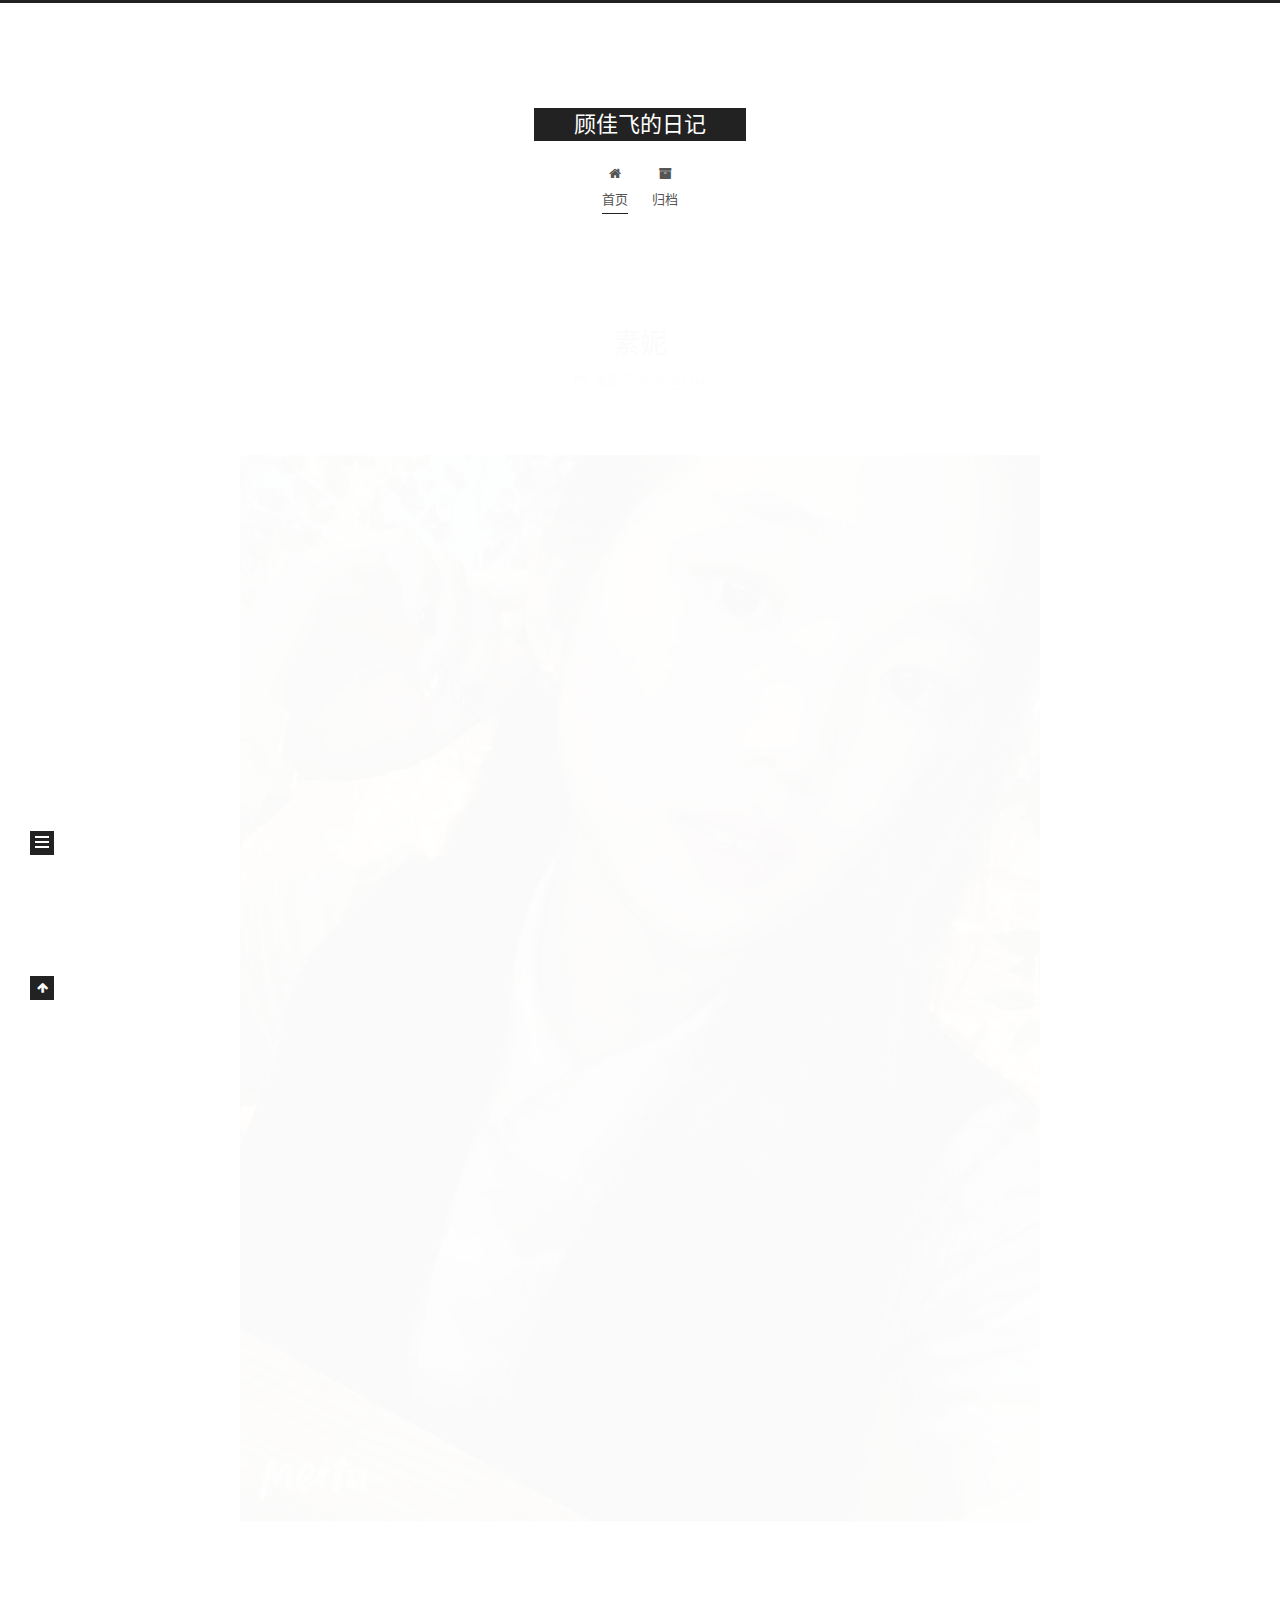
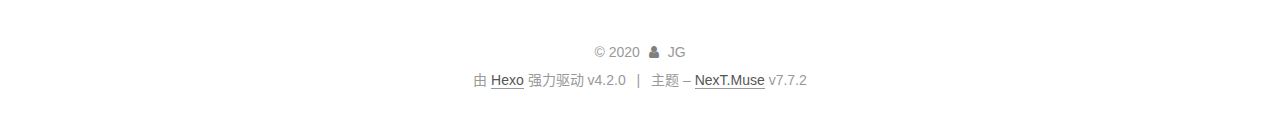
<file: index.html>
<!DOCTYPE html>
<html lang="zh-CN">
<head>
  <meta charset="UTF-8">
<meta name="viewport" content="width=device-width, initial-scale=1, maximum-scale=2">
<meta name="theme-color" content="#222">
<meta name="generator" content="Hexo 4.2.0">
  <link rel="apple-touch-icon" sizes="180x180" href="/images/apple-touch-icon-next.png">
  <link rel="icon" type="image/png" sizes="32x32" href="/images/favicon-32x32-next.png">
  <link rel="icon" type="image/png" sizes="16x16" href="/images/favicon-16x16-next.png">
  <link rel="mask-icon" href="/images/logo.svg" color="#222">

<link rel="stylesheet" href="/css/main.css">


<link rel="stylesheet" href="/lib/font-awesome/css/font-awesome.min.css">

<script id="hexo-configurations">
    var NexT = window.NexT || {};
    var CONFIG = {"hostname":"yoursite.com","root":"/","scheme":"Muse","version":"7.7.2","exturl":false,"sidebar":{"position":"left","display":"post","padding":18,"offset":12,"onmobile":false},"copycode":{"enable":false,"show_result":false,"style":null},"back2top":{"enable":true,"sidebar":false,"scrollpercent":false},"bookmark":{"enable":false,"color":"#222","save":"auto"},"fancybox":false,"mediumzoom":false,"lazyload":false,"pangu":false,"comments":{"style":"tabs","active":null,"storage":true,"lazyload":false,"nav":null},"algolia":{"hits":{"per_page":10},"labels":{"input_placeholder":"Search for Posts","hits_empty":"We didn't find any results for the search: ${query}","hits_stats":"${hits} results found in ${time} ms"}},"localsearch":{"enable":false,"trigger":"auto","top_n_per_article":1,"unescape":false,"preload":false},"motion":{"enable":true,"async":false,"transition":{"post_block":"fadeIn","post_header":"slideDownIn","post_body":"slideDownIn","coll_header":"slideLeftIn","sidebar":"slideUpIn"}}};
  </script>

  <meta name="description" content="做自己爱做的事，爱自己在做的事！">
<meta property="og:type" content="website">
<meta property="og:title" content="顾佳飞的日记">
<meta property="og:url" content="http://yoursite.com/index.html">
<meta property="og:site_name" content="顾佳飞的日记">
<meta property="og:description" content="做自己爱做的事，爱自己在做的事！">
<meta property="og:locale" content="zh_CN">
<meta property="article:author" content="JG">
<meta name="twitter:card" content="summary">

<link rel="canonical" href="http://yoursite.com/">


<script id="page-configurations">
  // https://hexo.io/docs/variables.html
  CONFIG.page = {
    sidebar: "",
    isHome : true,
    isPost : false
  };
</script>

  <title>顾佳飞的日记</title>
  






  <noscript>
  <style>
  .use-motion .brand,
  .use-motion .menu-item,
  .sidebar-inner,
  .use-motion .post-block,
  .use-motion .pagination,
  .use-motion .comments,
  .use-motion .post-header,
  .use-motion .post-body,
  .use-motion .collection-header { opacity: initial; }

  .use-motion .site-title,
  .use-motion .site-subtitle {
    opacity: initial;
    top: initial;
  }

  .use-motion .logo-line-before i { left: initial; }
  .use-motion .logo-line-after i { right: initial; }
  </style>
</noscript>

</head>

<body itemscope itemtype="http://schema.org/WebPage">
  <div class="container use-motion">
    <div class="headband"></div>

    <header class="header" itemscope itemtype="http://schema.org/WPHeader">
      <div class="header-inner"><div class="site-brand-container">
  <div class="site-nav-toggle">
    <div class="toggle" aria-label="切换导航栏">
      <span class="toggle-line toggle-line-first"></span>
      <span class="toggle-line toggle-line-middle"></span>
      <span class="toggle-line toggle-line-last"></span>
    </div>
  </div>

  <div class="site-meta">

    <div>
      <a href="/" class="brand" rel="start">
        <span class="logo-line-before"><i></i></span>
        <span class="site-title">顾佳飞的日记</span>
        <span class="logo-line-after"><i></i></span>
      </a>
    </div>
  </div>

  <div class="site-nav-right">
    <div class="toggle popup-trigger">
    </div>
  </div>
</div>


<nav class="site-nav">
  
  <ul id="menu" class="menu">
        <li class="menu-item menu-item-home">

    <a href="/" rel="section"><i class="fa fa-fw fa-home"></i>首页</a>

  </li>
        <li class="menu-item menu-item-archives">

    <a href="/archives/" rel="section"><i class="fa fa-fw fa-archive"></i>归档</a>

  </li>
  </ul>

</nav>
</div>
    </header>

    
  <div class="back-to-top">
    <i class="fa fa-arrow-up"></i>
    <span>0%</span>
  </div>


    <main class="main">
      <div class="main-inner">
        <div class="content-wrap">
          

          <div class="content">
            

  <div class="posts-expand">
        
  
  
  <article itemscope itemtype="http://schema.org/Article" class="post-block home" lang="zh-CN">
    <link itemprop="mainEntityOfPage" href="http://yoursite.com/2020/03/04/My-New-Post/">

    <span hidden itemprop="author" itemscope itemtype="http://schema.org/Person">
      <meta itemprop="image" content="/images/avatar.gif">
      <meta itemprop="name" content="JG">
      <meta itemprop="description" content="做自己爱做的事，爱自己在做的事！">
    </span>

    <span hidden itemprop="publisher" itemscope itemtype="http://schema.org/Organization">
      <meta itemprop="name" content="顾佳飞的日记">
    </span>
      <header class="post-header">
        <h1 class="post-title" itemprop="name headline">
          
            <a href="/2020/03/04/My-New-Post/" class="post-title-link" itemprop="url">素妮</a>
        </h1>

        <div class="post-meta">
            <span class="post-meta-item">
              <span class="post-meta-item-icon">
                <i class="fa fa-calendar-o"></i>
              </span>
              <span class="post-meta-item-text">发表于</span>
              

              <time title="创建时间：2020-03-04 13:37:58 / 修改时间：13:50:45" itemprop="dateCreated datePublished" datetime="2020-03-04T13:37:58+08:00">2020-03-04</time>
            </span>

          

        </div>
      </header>

    
    
    
    <div class="post-body" itemprop="articleBody">

      
          <p><img src="./images/1.jpg" alt="enter description here"></p>

      
    </div>

    
    
    
      <footer class="post-footer">
        <div class="post-eof"></div>
      </footer>
  </article>
  
  
  

  </div>

  



          </div>
          

<script>
  window.addEventListener('tabs:register', () => {
    let activeClass = CONFIG.comments.activeClass;
    if (CONFIG.comments.storage) {
      activeClass = localStorage.getItem('comments_active') || activeClass;
    }
    if (activeClass) {
      let activeTab = document.querySelector(`a[href="#comment-${activeClass}"]`);
      if (activeTab) {
        activeTab.click();
      }
    }
  });
  if (CONFIG.comments.storage) {
    window.addEventListener('tabs:click', event => {
      if (!event.target.matches('.tabs-comment .tab-content .tab-pane')) return;
      let commentClass = event.target.classList[1];
      localStorage.setItem('comments_active', commentClass);
    });
  }
</script>

        </div>
          
  
  <div class="toggle sidebar-toggle">
    <span class="toggle-line toggle-line-first"></span>
    <span class="toggle-line toggle-line-middle"></span>
    <span class="toggle-line toggle-line-last"></span>
  </div>

  <aside class="sidebar">
    <div class="sidebar-inner">

      <ul class="sidebar-nav motion-element">
        <li class="sidebar-nav-toc">
          文章目录
        </li>
        <li class="sidebar-nav-overview">
          站点概览
        </li>
      </ul>

      <!--noindex-->
      <div class="post-toc-wrap sidebar-panel">
      </div>
      <!--/noindex-->

      <div class="site-overview-wrap sidebar-panel">
        <div class="site-author motion-element" itemprop="author" itemscope itemtype="http://schema.org/Person">
  <p class="site-author-name" itemprop="name">JG</p>
  <div class="site-description" itemprop="description">做自己爱做的事，爱自己在做的事！</div>
</div>
<div class="site-state-wrap motion-element">
  <nav class="site-state">
      <div class="site-state-item site-state-posts">
          <a href="/archives/">
        
          <span class="site-state-item-count">1</span>
          <span class="site-state-item-name">日志</span>
        </a>
      </div>
  </nav>
</div>



      </div>

    </div>
  </aside>
  <div id="sidebar-dimmer"></div>


      </div>
    </main>

    <footer class="footer">
      <div class="footer-inner">
        

<div class="copyright">
  
  &copy; 
  <span itemprop="copyrightYear">2020</span>
  <span class="with-love">
    <i class="fa fa-user"></i>
  </span>
  <span class="author" itemprop="copyrightHolder">JG</span>
</div>
  <div class="powered-by">由 <a href="https://hexo.io/" class="theme-link" rel="noopener" target="_blank">Hexo</a> 强力驱动 v4.2.0
  </div>
  <span class="post-meta-divider">|</span>
  <div class="theme-info">主题 – <a href="https://muse.theme-next.org/" class="theme-link" rel="noopener" target="_blank">NexT.Muse</a> v7.7.2
  </div>

        








      </div>
    </footer>
  </div>

  
  <script src="/lib/anime.min.js"></script>
  <script src="/lib/velocity/velocity.min.js"></script>
  <script src="/lib/velocity/velocity.ui.min.js"></script>

<script src="/js/utils.js"></script>

<script src="/js/motion.js"></script>


<script src="/js/schemes/muse.js"></script>


<script src="/js/next-boot.js"></script>




  















  

  

</body>
</html>
</file>
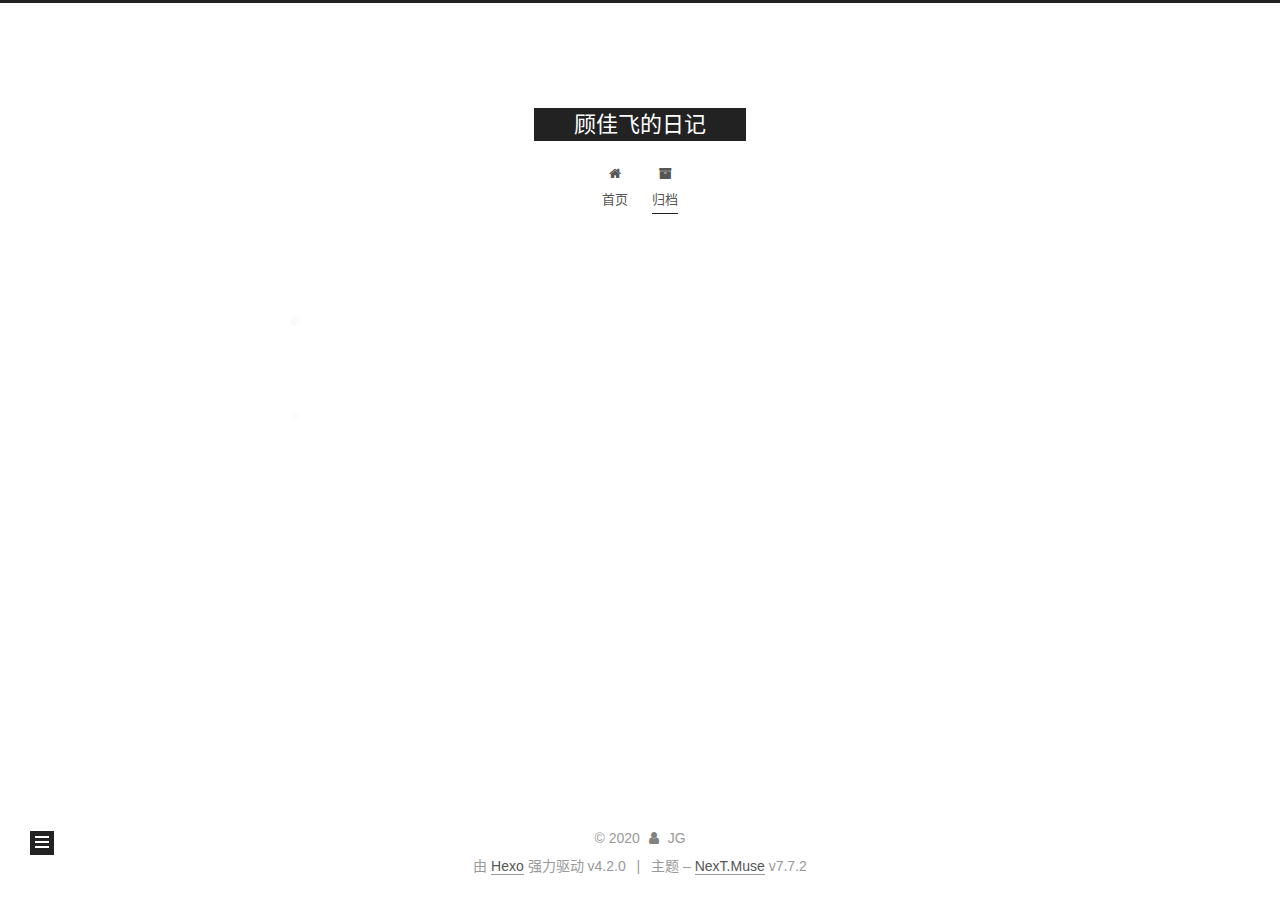
<file: archives/index.html>
<!DOCTYPE html>
<html lang="zh-CN">
<head>
  <meta charset="UTF-8">
<meta name="viewport" content="width=device-width, initial-scale=1, maximum-scale=2">
<meta name="theme-color" content="#222">
<meta name="generator" content="Hexo 4.2.0">
  <link rel="apple-touch-icon" sizes="180x180" href="/images/apple-touch-icon-next.png">
  <link rel="icon" type="image/png" sizes="32x32" href="/images/favicon-32x32-next.png">
  <link rel="icon" type="image/png" sizes="16x16" href="/images/favicon-16x16-next.png">
  <link rel="mask-icon" href="/images/logo.svg" color="#222">

<link rel="stylesheet" href="/css/main.css">


<link rel="stylesheet" href="/lib/font-awesome/css/font-awesome.min.css">

<script id="hexo-configurations">
    var NexT = window.NexT || {};
    var CONFIG = {"hostname":"yoursite.com","root":"/","scheme":"Muse","version":"7.7.2","exturl":false,"sidebar":{"position":"left","display":"post","padding":18,"offset":12,"onmobile":false},"copycode":{"enable":false,"show_result":false,"style":null},"back2top":{"enable":true,"sidebar":false,"scrollpercent":false},"bookmark":{"enable":false,"color":"#222","save":"auto"},"fancybox":false,"mediumzoom":false,"lazyload":false,"pangu":false,"comments":{"style":"tabs","active":null,"storage":true,"lazyload":false,"nav":null},"algolia":{"hits":{"per_page":10},"labels":{"input_placeholder":"Search for Posts","hits_empty":"We didn't find any results for the search: ${query}","hits_stats":"${hits} results found in ${time} ms"}},"localsearch":{"enable":false,"trigger":"auto","top_n_per_article":1,"unescape":false,"preload":false},"motion":{"enable":true,"async":false,"transition":{"post_block":"fadeIn","post_header":"slideDownIn","post_body":"slideDownIn","coll_header":"slideLeftIn","sidebar":"slideUpIn"}}};
  </script>

  <meta name="description" content="做自己爱做的事，爱自己在做的事！">
<meta property="og:type" content="website">
<meta property="og:title" content="顾佳飞的日记">
<meta property="og:url" content="http://yoursite.com/archives/index.html">
<meta property="og:site_name" content="顾佳飞的日记">
<meta property="og:description" content="做自己爱做的事，爱自己在做的事！">
<meta property="og:locale" content="zh_CN">
<meta property="article:author" content="JG">
<meta name="twitter:card" content="summary">

<link rel="canonical" href="http://yoursite.com/archives/">


<script id="page-configurations">
  // https://hexo.io/docs/variables.html
  CONFIG.page = {
    sidebar: "",
    isHome : false,
    isPost : false
  };
</script>

  <title>归档 | 顾佳飞的日记</title>
  






  <noscript>
  <style>
  .use-motion .brand,
  .use-motion .menu-item,
  .sidebar-inner,
  .use-motion .post-block,
  .use-motion .pagination,
  .use-motion .comments,
  .use-motion .post-header,
  .use-motion .post-body,
  .use-motion .collection-header { opacity: initial; }

  .use-motion .site-title,
  .use-motion .site-subtitle {
    opacity: initial;
    top: initial;
  }

  .use-motion .logo-line-before i { left: initial; }
  .use-motion .logo-line-after i { right: initial; }
  </style>
</noscript>

</head>

<body itemscope itemtype="http://schema.org/WebPage">
  <div class="container use-motion">
    <div class="headband"></div>

    <header class="header" itemscope itemtype="http://schema.org/WPHeader">
      <div class="header-inner"><div class="site-brand-container">
  <div class="site-nav-toggle">
    <div class="toggle" aria-label="切换导航栏">
      <span class="toggle-line toggle-line-first"></span>
      <span class="toggle-line toggle-line-middle"></span>
      <span class="toggle-line toggle-line-last"></span>
    </div>
  </div>

  <div class="site-meta">

    <div>
      <a href="/" class="brand" rel="start">
        <span class="logo-line-before"><i></i></span>
        <span class="site-title">顾佳飞的日记</span>
        <span class="logo-line-after"><i></i></span>
      </a>
    </div>
  </div>

  <div class="site-nav-right">
    <div class="toggle popup-trigger">
    </div>
  </div>
</div>


<nav class="site-nav">
  
  <ul id="menu" class="menu">
        <li class="menu-item menu-item-home">

    <a href="/" rel="section"><i class="fa fa-fw fa-home"></i>首页</a>

  </li>
        <li class="menu-item menu-item-archives">

    <a href="/archives/" rel="section"><i class="fa fa-fw fa-archive"></i>归档</a>

  </li>
  </ul>

</nav>
</div>
    </header>

    
  <div class="back-to-top">
    <i class="fa fa-arrow-up"></i>
    <span>0%</span>
  </div>


    <main class="main">
      <div class="main-inner">
        <div class="content-wrap">
          

          <div class="content">
            

  
  
  
  <div class="post-block">
    <div class="posts-collapse">
      <div class="collection-title">
        <span class="collection-header">嗯..! 目前共计 1 篇日志。 继续努力。</span>
      </div>

      
    <div class="collection-year">
      <h1 class="collection-header">2020</h1>
    </div>

  <article itemscope itemtype="http://schema.org/Article">
    <header class="post-header">

      <div class="post-meta">
        <time itemprop="dateCreated"
              datetime="2020-03-04T13:37:58+08:00"
              content="2020-03-04">
          03-04
        </time>
      </div>

      <h2 class="post-title">
          <a class="post-title-link" href="/2020/03/04/My-New-Post/" itemprop="url">
            <span itemprop="name">素妮</span>
          </a>
      </h2>

    </header>
  </article>


    </div>
  </div>
  
  
  

  



          </div>
          

<script>
  window.addEventListener('tabs:register', () => {
    let activeClass = CONFIG.comments.activeClass;
    if (CONFIG.comments.storage) {
      activeClass = localStorage.getItem('comments_active') || activeClass;
    }
    if (activeClass) {
      let activeTab = document.querySelector(`a[href="#comment-${activeClass}"]`);
      if (activeTab) {
        activeTab.click();
      }
    }
  });
  if (CONFIG.comments.storage) {
    window.addEventListener('tabs:click', event => {
      if (!event.target.matches('.tabs-comment .tab-content .tab-pane')) return;
      let commentClass = event.target.classList[1];
      localStorage.setItem('comments_active', commentClass);
    });
  }
</script>

        </div>
          
  
  <div class="toggle sidebar-toggle">
    <span class="toggle-line toggle-line-first"></span>
    <span class="toggle-line toggle-line-middle"></span>
    <span class="toggle-line toggle-line-last"></span>
  </div>

  <aside class="sidebar">
    <div class="sidebar-inner">

      <ul class="sidebar-nav motion-element">
        <li class="sidebar-nav-toc">
          文章目录
        </li>
        <li class="sidebar-nav-overview">
          站点概览
        </li>
      </ul>

      <!--noindex-->
      <div class="post-toc-wrap sidebar-panel">
      </div>
      <!--/noindex-->

      <div class="site-overview-wrap sidebar-panel">
        <div class="site-author motion-element" itemprop="author" itemscope itemtype="http://schema.org/Person">
  <p class="site-author-name" itemprop="name">JG</p>
  <div class="site-description" itemprop="description">做自己爱做的事，爱自己在做的事！</div>
</div>
<div class="site-state-wrap motion-element">
  <nav class="site-state">
      <div class="site-state-item site-state-posts">
          <a href="/archives/">
        
          <span class="site-state-item-count">1</span>
          <span class="site-state-item-name">日志</span>
        </a>
      </div>
  </nav>
</div>



      </div>

    </div>
  </aside>
  <div id="sidebar-dimmer"></div>


      </div>
    </main>

    <footer class="footer">
      <div class="footer-inner">
        

<div class="copyright">
  
  &copy; 
  <span itemprop="copyrightYear">2020</span>
  <span class="with-love">
    <i class="fa fa-user"></i>
  </span>
  <span class="author" itemprop="copyrightHolder">JG</span>
</div>
  <div class="powered-by">由 <a href="https://hexo.io/" class="theme-link" rel="noopener" target="_blank">Hexo</a> 强力驱动 v4.2.0
  </div>
  <span class="post-meta-divider">|</span>
  <div class="theme-info">主题 – <a href="https://muse.theme-next.org/" class="theme-link" rel="noopener" target="_blank">NexT.Muse</a> v7.7.2
  </div>

        








      </div>
    </footer>
  </div>

  
  <script src="/lib/anime.min.js"></script>
  <script src="/lib/velocity/velocity.min.js"></script>
  <script src="/lib/velocity/velocity.ui.min.js"></script>

<script src="/js/utils.js"></script>

<script src="/js/motion.js"></script>


<script src="/js/schemes/muse.js"></script>


<script src="/js/next-boot.js"></script>




  















  

  

</body>
</html>
</file>
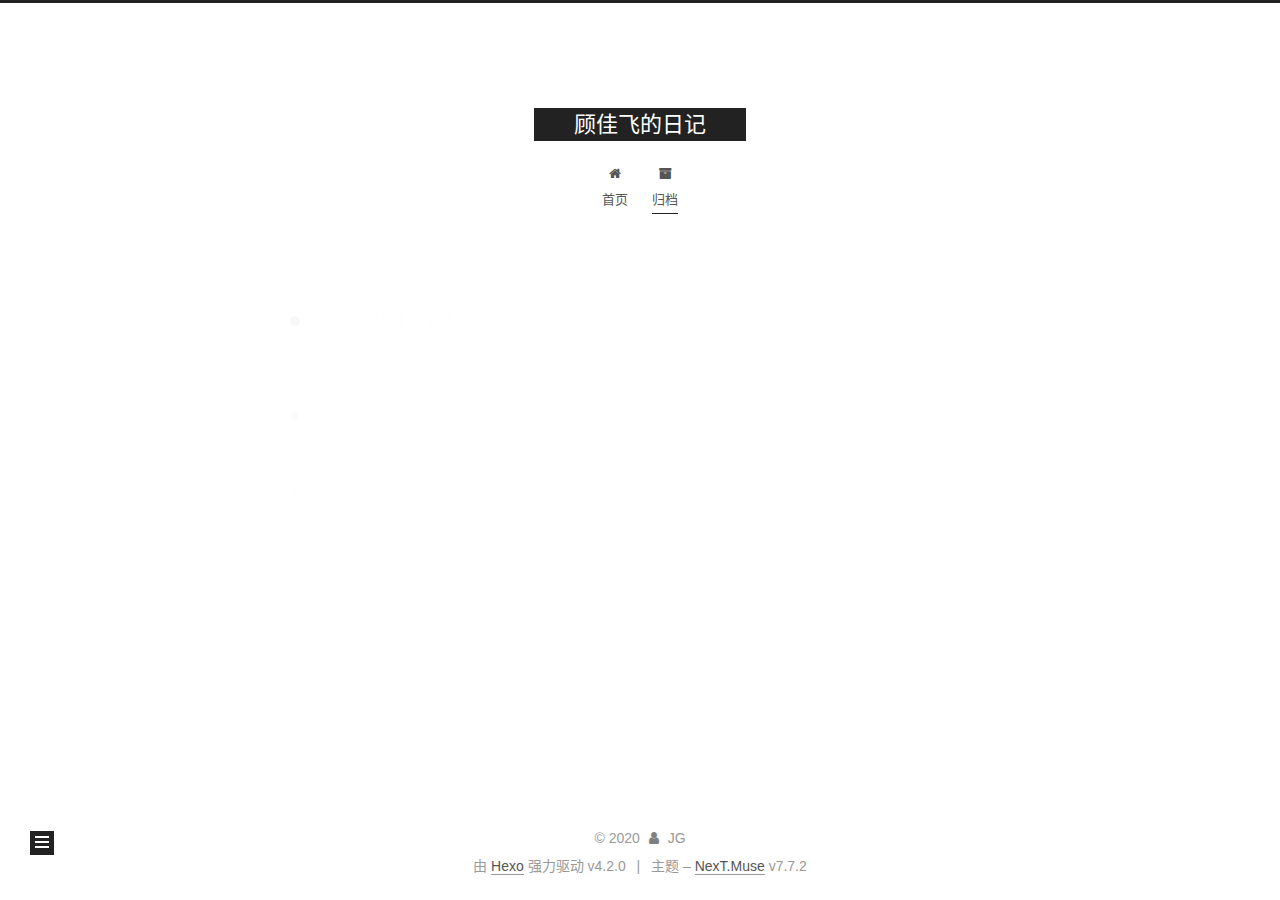
<file: archives/2020/index.html>
<!DOCTYPE html>
<html lang="zh-CN">
<head>
  <meta charset="UTF-8">
<meta name="viewport" content="width=device-width, initial-scale=1, maximum-scale=2">
<meta name="theme-color" content="#222">
<meta name="generator" content="Hexo 4.2.0">
  <link rel="apple-touch-icon" sizes="180x180" href="/images/apple-touch-icon-next.png">
  <link rel="icon" type="image/png" sizes="32x32" href="/images/favicon-32x32-next.png">
  <link rel="icon" type="image/png" sizes="16x16" href="/images/favicon-16x16-next.png">
  <link rel="mask-icon" href="/images/logo.svg" color="#222">

<link rel="stylesheet" href="/css/main.css">


<link rel="stylesheet" href="/lib/font-awesome/css/font-awesome.min.css">

<script id="hexo-configurations">
    var NexT = window.NexT || {};
    var CONFIG = {"hostname":"yoursite.com","root":"/","scheme":"Muse","version":"7.7.2","exturl":false,"sidebar":{"position":"left","display":"post","padding":18,"offset":12,"onmobile":false},"copycode":{"enable":false,"show_result":false,"style":null},"back2top":{"enable":true,"sidebar":false,"scrollpercent":false},"bookmark":{"enable":false,"color":"#222","save":"auto"},"fancybox":false,"mediumzoom":false,"lazyload":false,"pangu":false,"comments":{"style":"tabs","active":null,"storage":true,"lazyload":false,"nav":null},"algolia":{"hits":{"per_page":10},"labels":{"input_placeholder":"Search for Posts","hits_empty":"We didn't find any results for the search: ${query}","hits_stats":"${hits} results found in ${time} ms"}},"localsearch":{"enable":false,"trigger":"auto","top_n_per_article":1,"unescape":false,"preload":false},"motion":{"enable":true,"async":false,"transition":{"post_block":"fadeIn","post_header":"slideDownIn","post_body":"slideDownIn","coll_header":"slideLeftIn","sidebar":"slideUpIn"}}};
  </script>

  <meta name="description" content="做自己爱做的事，爱自己在做的事！">
<meta property="og:type" content="website">
<meta property="og:title" content="顾佳飞的日记">
<meta property="og:url" content="http://yoursite.com/archives/2020/index.html">
<meta property="og:site_name" content="顾佳飞的日记">
<meta property="og:description" content="做自己爱做的事，爱自己在做的事！">
<meta property="og:locale" content="zh_CN">
<meta property="article:author" content="JG">
<meta name="twitter:card" content="summary">

<link rel="canonical" href="http://yoursite.com/archives/2020/">


<script id="page-configurations">
  // https://hexo.io/docs/variables.html
  CONFIG.page = {
    sidebar: "",
    isHome : false,
    isPost : false
  };
</script>

  <title>归档 | 顾佳飞的日记</title>
  






  <noscript>
  <style>
  .use-motion .brand,
  .use-motion .menu-item,
  .sidebar-inner,
  .use-motion .post-block,
  .use-motion .pagination,
  .use-motion .comments,
  .use-motion .post-header,
  .use-motion .post-body,
  .use-motion .collection-header { opacity: initial; }

  .use-motion .site-title,
  .use-motion .site-subtitle {
    opacity: initial;
    top: initial;
  }

  .use-motion .logo-line-before i { left: initial; }
  .use-motion .logo-line-after i { right: initial; }
  </style>
</noscript>

</head>

<body itemscope itemtype="http://schema.org/WebPage">
  <div class="container use-motion">
    <div class="headband"></div>

    <header class="header" itemscope itemtype="http://schema.org/WPHeader">
      <div class="header-inner"><div class="site-brand-container">
  <div class="site-nav-toggle">
    <div class="toggle" aria-label="切换导航栏">
      <span class="toggle-line toggle-line-first"></span>
      <span class="toggle-line toggle-line-middle"></span>
      <span class="toggle-line toggle-line-last"></span>
    </div>
  </div>

  <div class="site-meta">

    <div>
      <a href="/" class="brand" rel="start">
        <span class="logo-line-before"><i></i></span>
        <span class="site-title">顾佳飞的日记</span>
        <span class="logo-line-after"><i></i></span>
      </a>
    </div>
  </div>

  <div class="site-nav-right">
    <div class="toggle popup-trigger">
    </div>
  </div>
</div>


<nav class="site-nav">
  
  <ul id="menu" class="menu">
        <li class="menu-item menu-item-home">

    <a href="/" rel="section"><i class="fa fa-fw fa-home"></i>首页</a>

  </li>
        <li class="menu-item menu-item-archives">

    <a href="/archives/" rel="section"><i class="fa fa-fw fa-archive"></i>归档</a>

  </li>
  </ul>

</nav>
</div>
    </header>

    
  <div class="back-to-top">
    <i class="fa fa-arrow-up"></i>
    <span>0%</span>
  </div>


    <main class="main">
      <div class="main-inner">
        <div class="content-wrap">
          

          <div class="content">
            

  
  
  
  <div class="post-block">
    <div class="posts-collapse">
      <div class="collection-title">
        <span class="collection-header">嗯..! 目前共计 1 篇日志。 继续努力。</span>
      </div>

      
    <div class="collection-year">
      <h1 class="collection-header">2020</h1>
    </div>

  <article itemscope itemtype="http://schema.org/Article">
    <header class="post-header">

      <div class="post-meta">
        <time itemprop="dateCreated"
              datetime="2020-03-04T13:37:58+08:00"
              content="2020-03-04">
          03-04
        </time>
      </div>

      <h2 class="post-title">
          <a class="post-title-link" href="/2020/03/04/My-New-Post/" itemprop="url">
            <span itemprop="name">素妮</span>
          </a>
      </h2>

    </header>
  </article>


    </div>
  </div>
  
  
  

  



          </div>
          

<script>
  window.addEventListener('tabs:register', () => {
    let activeClass = CONFIG.comments.activeClass;
    if (CONFIG.comments.storage) {
      activeClass = localStorage.getItem('comments_active') || activeClass;
    }
    if (activeClass) {
      let activeTab = document.querySelector(`a[href="#comment-${activeClass}"]`);
      if (activeTab) {
        activeTab.click();
      }
    }
  });
  if (CONFIG.comments.storage) {
    window.addEventListener('tabs:click', event => {
      if (!event.target.matches('.tabs-comment .tab-content .tab-pane')) return;
      let commentClass = event.target.classList[1];
      localStorage.setItem('comments_active', commentClass);
    });
  }
</script>

        </div>
          
  
  <div class="toggle sidebar-toggle">
    <span class="toggle-line toggle-line-first"></span>
    <span class="toggle-line toggle-line-middle"></span>
    <span class="toggle-line toggle-line-last"></span>
  </div>

  <aside class="sidebar">
    <div class="sidebar-inner">

      <ul class="sidebar-nav motion-element">
        <li class="sidebar-nav-toc">
          文章目录
        </li>
        <li class="sidebar-nav-overview">
          站点概览
        </li>
      </ul>

      <!--noindex-->
      <div class="post-toc-wrap sidebar-panel">
      </div>
      <!--/noindex-->

      <div class="site-overview-wrap sidebar-panel">
        <div class="site-author motion-element" itemprop="author" itemscope itemtype="http://schema.org/Person">
  <p class="site-author-name" itemprop="name">JG</p>
  <div class="site-description" itemprop="description">做自己爱做的事，爱自己在做的事！</div>
</div>
<div class="site-state-wrap motion-element">
  <nav class="site-state">
      <div class="site-state-item site-state-posts">
          <a href="/archives/">
        
          <span class="site-state-item-count">1</span>
          <span class="site-state-item-name">日志</span>
        </a>
      </div>
  </nav>
</div>



      </div>

    </div>
  </aside>
  <div id="sidebar-dimmer"></div>


      </div>
    </main>

    <footer class="footer">
      <div class="footer-inner">
        

<div class="copyright">
  
  &copy; 
  <span itemprop="copyrightYear">2020</span>
  <span class="with-love">
    <i class="fa fa-user"></i>
  </span>
  <span class="author" itemprop="copyrightHolder">JG</span>
</div>
  <div class="powered-by">由 <a href="https://hexo.io/" class="theme-link" rel="noopener" target="_blank">Hexo</a> 强力驱动 v4.2.0
  </div>
  <span class="post-meta-divider">|</span>
  <div class="theme-info">主题 – <a href="https://muse.theme-next.org/" class="theme-link" rel="noopener" target="_blank">NexT.Muse</a> v7.7.2
  </div>

        








      </div>
    </footer>
  </div>

  
  <script src="/lib/anime.min.js"></script>
  <script src="/lib/velocity/velocity.min.js"></script>
  <script src="/lib/velocity/velocity.ui.min.js"></script>

<script src="/js/utils.js"></script>

<script src="/js/motion.js"></script>


<script src="/js/schemes/muse.js"></script>


<script src="/js/next-boot.js"></script>




  















  

  

</body>
</html>
</file>
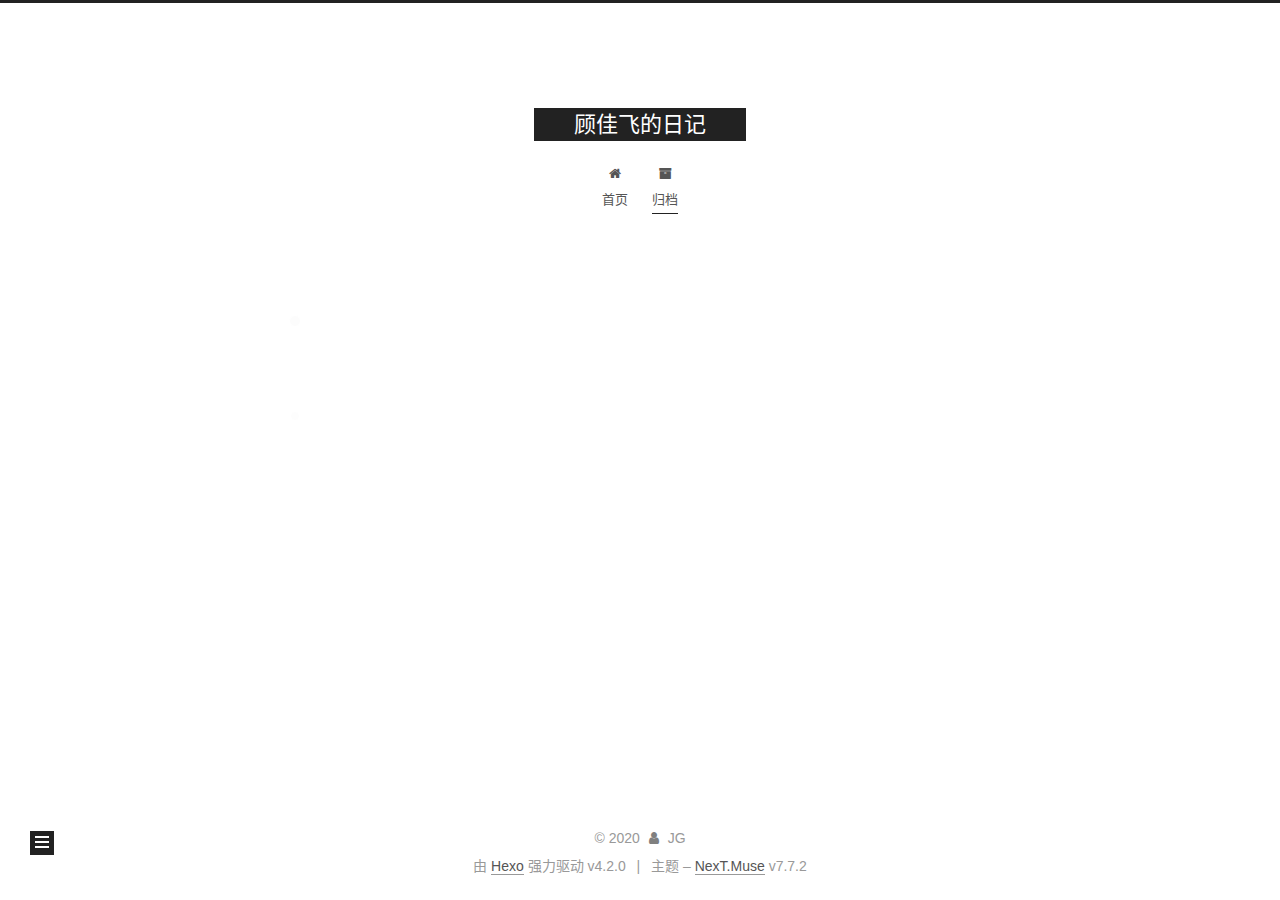
<file: archives/2020/03/index.html>
<!DOCTYPE html>
<html lang="zh-CN">
<head>
  <meta charset="UTF-8">
<meta name="viewport" content="width=device-width, initial-scale=1, maximum-scale=2">
<meta name="theme-color" content="#222">
<meta name="generator" content="Hexo 4.2.0">
  <link rel="apple-touch-icon" sizes="180x180" href="/images/apple-touch-icon-next.png">
  <link rel="icon" type="image/png" sizes="32x32" href="/images/favicon-32x32-next.png">
  <link rel="icon" type="image/png" sizes="16x16" href="/images/favicon-16x16-next.png">
  <link rel="mask-icon" href="/images/logo.svg" color="#222">

<link rel="stylesheet" href="/css/main.css">


<link rel="stylesheet" href="/lib/font-awesome/css/font-awesome.min.css">

<script id="hexo-configurations">
    var NexT = window.NexT || {};
    var CONFIG = {"hostname":"yoursite.com","root":"/","scheme":"Muse","version":"7.7.2","exturl":false,"sidebar":{"position":"left","display":"post","padding":18,"offset":12,"onmobile":false},"copycode":{"enable":false,"show_result":false,"style":null},"back2top":{"enable":true,"sidebar":false,"scrollpercent":false},"bookmark":{"enable":false,"color":"#222","save":"auto"},"fancybox":false,"mediumzoom":false,"lazyload":false,"pangu":false,"comments":{"style":"tabs","active":null,"storage":true,"lazyload":false,"nav":null},"algolia":{"hits":{"per_page":10},"labels":{"input_placeholder":"Search for Posts","hits_empty":"We didn't find any results for the search: ${query}","hits_stats":"${hits} results found in ${time} ms"}},"localsearch":{"enable":false,"trigger":"auto","top_n_per_article":1,"unescape":false,"preload":false},"motion":{"enable":true,"async":false,"transition":{"post_block":"fadeIn","post_header":"slideDownIn","post_body":"slideDownIn","coll_header":"slideLeftIn","sidebar":"slideUpIn"}}};
  </script>

  <meta name="description" content="做自己爱做的事，爱自己在做的事！">
<meta property="og:type" content="website">
<meta property="og:title" content="顾佳飞的日记">
<meta property="og:url" content="http://yoursite.com/archives/2020/03/index.html">
<meta property="og:site_name" content="顾佳飞的日记">
<meta property="og:description" content="做自己爱做的事，爱自己在做的事！">
<meta property="og:locale" content="zh_CN">
<meta property="article:author" content="JG">
<meta name="twitter:card" content="summary">

<link rel="canonical" href="http://yoursite.com/archives/2020/03/">


<script id="page-configurations">
  // https://hexo.io/docs/variables.html
  CONFIG.page = {
    sidebar: "",
    isHome : false,
    isPost : false
  };
</script>

  <title>归档 | 顾佳飞的日记</title>
  






  <noscript>
  <style>
  .use-motion .brand,
  .use-motion .menu-item,
  .sidebar-inner,
  .use-motion .post-block,
  .use-motion .pagination,
  .use-motion .comments,
  .use-motion .post-header,
  .use-motion .post-body,
  .use-motion .collection-header { opacity: initial; }

  .use-motion .site-title,
  .use-motion .site-subtitle {
    opacity: initial;
    top: initial;
  }

  .use-motion .logo-line-before i { left: initial; }
  .use-motion .logo-line-after i { right: initial; }
  </style>
</noscript>

</head>

<body itemscope itemtype="http://schema.org/WebPage">
  <div class="container use-motion">
    <div class="headband"></div>

    <header class="header" itemscope itemtype="http://schema.org/WPHeader">
      <div class="header-inner"><div class="site-brand-container">
  <div class="site-nav-toggle">
    <div class="toggle" aria-label="切换导航栏">
      <span class="toggle-line toggle-line-first"></span>
      <span class="toggle-line toggle-line-middle"></span>
      <span class="toggle-line toggle-line-last"></span>
    </div>
  </div>

  <div class="site-meta">

    <div>
      <a href="/" class="brand" rel="start">
        <span class="logo-line-before"><i></i></span>
        <span class="site-title">顾佳飞的日记</span>
        <span class="logo-line-after"><i></i></span>
      </a>
    </div>
  </div>

  <div class="site-nav-right">
    <div class="toggle popup-trigger">
    </div>
  </div>
</div>


<nav class="site-nav">
  
  <ul id="menu" class="menu">
        <li class="menu-item menu-item-home">

    <a href="/" rel="section"><i class="fa fa-fw fa-home"></i>首页</a>

  </li>
        <li class="menu-item menu-item-archives">

    <a href="/archives/" rel="section"><i class="fa fa-fw fa-archive"></i>归档</a>

  </li>
  </ul>

</nav>
</div>
    </header>

    
  <div class="back-to-top">
    <i class="fa fa-arrow-up"></i>
    <span>0%</span>
  </div>


    <main class="main">
      <div class="main-inner">
        <div class="content-wrap">
          

          <div class="content">
            

  
  
  
  <div class="post-block">
    <div class="posts-collapse">
      <div class="collection-title">
        <span class="collection-header">嗯..! 目前共计 1 篇日志。 继续努力。</span>
      </div>

      
    <div class="collection-year">
      <h1 class="collection-header">2020</h1>
    </div>

  <article itemscope itemtype="http://schema.org/Article">
    <header class="post-header">

      <div class="post-meta">
        <time itemprop="dateCreated"
              datetime="2020-03-04T13:37:58+08:00"
              content="2020-03-04">
          03-04
        </time>
      </div>

      <h2 class="post-title">
          <a class="post-title-link" href="/2020/03/04/My-New-Post/" itemprop="url">
            <span itemprop="name">素妮</span>
          </a>
      </h2>

    </header>
  </article>


    </div>
  </div>
  
  
  

  



          </div>
          

<script>
  window.addEventListener('tabs:register', () => {
    let activeClass = CONFIG.comments.activeClass;
    if (CONFIG.comments.storage) {
      activeClass = localStorage.getItem('comments_active') || activeClass;
    }
    if (activeClass) {
      let activeTab = document.querySelector(`a[href="#comment-${activeClass}"]`);
      if (activeTab) {
        activeTab.click();
      }
    }
  });
  if (CONFIG.comments.storage) {
    window.addEventListener('tabs:click', event => {
      if (!event.target.matches('.tabs-comment .tab-content .tab-pane')) return;
      let commentClass = event.target.classList[1];
      localStorage.setItem('comments_active', commentClass);
    });
  }
</script>

        </div>
          
  
  <div class="toggle sidebar-toggle">
    <span class="toggle-line toggle-line-first"></span>
    <span class="toggle-line toggle-line-middle"></span>
    <span class="toggle-line toggle-line-last"></span>
  </div>

  <aside class="sidebar">
    <div class="sidebar-inner">

      <ul class="sidebar-nav motion-element">
        <li class="sidebar-nav-toc">
          文章目录
        </li>
        <li class="sidebar-nav-overview">
          站点概览
        </li>
      </ul>

      <!--noindex-->
      <div class="post-toc-wrap sidebar-panel">
      </div>
      <!--/noindex-->

      <div class="site-overview-wrap sidebar-panel">
        <div class="site-author motion-element" itemprop="author" itemscope itemtype="http://schema.org/Person">
  <p class="site-author-name" itemprop="name">JG</p>
  <div class="site-description" itemprop="description">做自己爱做的事，爱自己在做的事！</div>
</div>
<div class="site-state-wrap motion-element">
  <nav class="site-state">
      <div class="site-state-item site-state-posts">
          <a href="/archives/">
        
          <span class="site-state-item-count">1</span>
          <span class="site-state-item-name">日志</span>
        </a>
      </div>
  </nav>
</div>



      </div>

    </div>
  </aside>
  <div id="sidebar-dimmer"></div>


      </div>
    </main>

    <footer class="footer">
      <div class="footer-inner">
        

<div class="copyright">
  
  &copy; 
  <span itemprop="copyrightYear">2020</span>
  <span class="with-love">
    <i class="fa fa-user"></i>
  </span>
  <span class="author" itemprop="copyrightHolder">JG</span>
</div>
  <div class="powered-by">由 <a href="https://hexo.io/" class="theme-link" rel="noopener" target="_blank">Hexo</a> 强力驱动 v4.2.0
  </div>
  <span class="post-meta-divider">|</span>
  <div class="theme-info">主题 – <a href="https://muse.theme-next.org/" class="theme-link" rel="noopener" target="_blank">NexT.Muse</a> v7.7.2
  </div>

        








      </div>
    </footer>
  </div>

  
  <script src="/lib/anime.min.js"></script>
  <script src="/lib/velocity/velocity.min.js"></script>
  <script src="/lib/velocity/velocity.ui.min.js"></script>

<script src="/js/utils.js"></script>

<script src="/js/motion.js"></script>


<script src="/js/schemes/muse.js"></script>


<script src="/js/next-boot.js"></script>




  















  

  

</body>
</html>
</file>
<file: css/main.css>
:root {
  --body-bg-color: #fff;
  --content-bg-color: #fff;
  --card-bg-color: #f5f5f5;
  --text-color: #555;
  --link-color: #555;
  --link-hover-color: #222;
  --brand-color: #fff;
  --brand-hover-color: #fff;
  --table-row-odd-bg-color: #f9f9f9;
  --table-row-hover-bg-color: #f5f5f5;
  --menu-item-bg-color: #f5f5f5;
}
html {
  line-height: 1.15; /* 1 */
  -webkit-text-size-adjust: 100%; /* 2 */
}
body {
  margin: 0;
}
main {
  display: block;
}
h1 {
  font-size: 2em;
  margin: 0.67em 0;
}
hr {
  box-sizing: content-box; /* 1 */
  height: 0; /* 1 */
  overflow: visible; /* 2 */
}
pre {
  font-family: monospace, monospace; /* 1 */
  font-size: 1em; /* 2 */
}
a {
  background: transparent;
}
abbr[title] {
  border-bottom: none; /* 1 */
  text-decoration: underline; /* 2 */
  text-decoration: underline dotted; /* 2 */
}
b,
strong {
  font-weight: bolder;
}
code,
kbd,
samp {
  font-family: monospace, monospace; /* 1 */
  font-size: 1em; /* 2 */
}
small {
  font-size: 80%;
}
sub,
sup {
  font-size: 75%;
  line-height: 0;
  position: relative;
  vertical-align: baseline;
}
sub {
  bottom: -0.25em;
}
sup {
  top: -0.5em;
}
img {
  border-style: none;
}
button,
input,
optgroup,
select,
textarea {
  font-family: inherit; /* 1 */
  font-size: 100%; /* 1 */
  line-height: 1.15; /* 1 */
  margin: 0; /* 2 */
}
button,
input {
/* 1 */
  overflow: visible;
}
button,
select {
/* 1 */
  text-transform: none;
}
button,
[type='button'],
[type='reset'],
[type='submit'] {
  -webkit-appearance: button;
}
button::-moz-focus-inner,
[type='button']::-moz-focus-inner,
[type='reset']::-moz-focus-inner,
[type='submit']::-moz-focus-inner {
  border-style: none;
  padding: 0;
}
button:-moz-focusring,
[type='button']:-moz-focusring,
[type='reset']:-moz-focusring,
[type='submit']:-moz-focusring {
  outline: 1px dotted ButtonText;
}
fieldset {
  padding: 0.35em 0.75em 0.625em;
}
legend {
  box-sizing: border-box; /* 1 */
  color: inherit; /* 2 */
  display: table; /* 1 */
  max-width: 100%; /* 1 */
  padding: 0; /* 3 */
  white-space: normal; /* 1 */
}
progress {
  vertical-align: baseline;
}
textarea {
  overflow: auto;
}
[type='checkbox'],
[type='radio'] {
  box-sizing: border-box; /* 1 */
  padding: 0; /* 2 */
}
[type='number']::-webkit-inner-spin-button,
[type='number']::-webkit-outer-spin-button {
  height: auto;
}
[type='search'] {
  outline-offset: -2px; /* 2 */
  -webkit-appearance: textfield; /* 1 */
}
[type='search']::-webkit-search-decoration {
  -webkit-appearance: none;
}
::-webkit-file-upload-button {
  font: inherit; /* 2 */
  -webkit-appearance: button; /* 1 */
}
details {
  display: block;
}
summary {
  display: list-item;
}
template {
  display: none;
}
[hidden] {
  display: none;
}
::selection {
  background: #262a30;
  color: #fff;
}
html,
body {
  height: 100%;
}
body {
  background: var(--body-bg-color);
  color: var(--text-color);
  font-family: 'Lato', "PingFang SC", "Microsoft YaHei", sans-serif;
  font-size: 1em;
  line-height: 2;
}
@media (max-width: 991px) {
  body {
    padding-left: 0 !important;
    padding-right: 0 !important;
  }
}
h1,
h2,
h3,
h4,
h5,
h6 {
  font-family: 'Lato', "PingFang SC", "Microsoft YaHei", sans-serif;
  font-weight: bold;
  line-height: 1.5;
  margin: 20px 0 15px;
}
h1 {
  font-size: 1.5em;
}
h2 {
  font-size: 1.375em;
}
h3 {
  font-size: 1.25em;
}
h4 {
  font-size: 1.125em;
}
h5 {
  font-size: 1em;
}
h6 {
  font-size: 0.875em;
}
p {
  margin: 0 0 20px 0;
}
a,
span.exturl {
  border-bottom: 1px solid #999;
  color: var(--link-color);
  outline: 0;
  text-decoration: none;
  overflow-wrap: break-word;
  word-wrap: break-word;
  cursor: pointer;
}
a:hover,
span.exturl:hover {
  border-bottom-color: var(--link-hover-color);
  color: var(--link-hover-color);
}
iframe,
img,
video {
  display: block;
  margin-left: auto;
  margin-right: auto;
  max-width: 100%;
}
hr {
  background-image: repeating-linear-gradient(-45deg, #ddd, #ddd 4px, transparent 4px, transparent 8px);
  border: 0;
  height: 3px;
  margin: 40px 0;
}
blockquote {
  border-left: 4px solid #ddd;
  color: #666;
  margin: 0;
  padding: 0 15px;
}
blockquote cite::before {
  content: '-';
  padding: 0 5px;
}
dt {
  font-weight: bold;
}
dd {
  margin: 0;
  padding: 0;
}
kbd {
  background-color: #f5f5f5;
  background-image: linear-gradient(#eee, #fff, #eee);
  border: 1px solid #ccc;
  border-radius: 0.2em;
  box-shadow: 0.1em 0.1em 0.2em rgba(0,0,0,0.1);
  font-family: inherit;
  padding: 0.1em 0.3em;
  white-space: nowrap;
}
.table-container {
  overflow: auto;
}
table {
  border-collapse: collapse;
  border-spacing: 0;
  font-size: 0.875em;
  margin: 0 0 20px 0;
  width: 100%;
}
tbody tr:nth-of-type(odd) {
  background: var(--table-row-odd-bg-color);
}
tbody tr:hover {
  background: var(--table-row-hover-bg-color);
}
caption,
th,
td {
  font-weight: normal;
  padding: 8px;
  text-align: left;
  vertical-align: middle;
}
th,
td {
  border: 1px solid #ddd;
  border-bottom: 3px solid #ddd;
}
th {
  font-weight: 700;
  padding-bottom: 10px;
}
td {
  border-bottom-width: 1px;
}
.btn {
  background: #222;
  border: 2px solid #222;
  border-radius: 0;
  color: #fff;
  display: inline-block;
  font-size: 0.875em;
  line-height: 2;
  padding: 0 20px;
  text-decoration: none;
  transition-property: background-color;
  transition-delay: 0s;
  transition-duration: 0.2s;
  transition-timing-function: ease-in-out;
}
.btn:hover {
  background: #fff;
  border-color: #222;
  color: #222;
}
.btn + .btn {
  margin: 0 0 8px 8px;
}
.btn .fa-fw {
  text-align: left;
  width: 1.285714285714286em;
}
.toggle {
  line-height: 0;
}
.toggle .toggle-line {
  background: #fff;
  display: inline-block;
  height: 2px;
  left: 0;
  position: relative;
  top: 0;
  transition: all 0.4s;
  vertical-align: top;
  width: 100%;
}
.toggle .toggle-line:not(:first-child) {
  margin-top: 3px;
}
.toggle.toggle-arrow .toggle-line-first {
  left: 50%;
  top: 2px;
  transform: rotate(45deg);
  width: 50%;
}
.toggle.toggle-arrow .toggle-line-middle {
  left: 2px;
  width: 90%;
}
.toggle.toggle-arrow .toggle-line-last {
  left: 50%;
  top: -2px;
  transform: rotate(-45deg);
  width: 50%;
}
.toggle.toggle-close .toggle-line-first {
  transform: rotate(-45deg);
  top: 5px;
}
.toggle.toggle-close .toggle-line-middle {
  opacity: 0;
}
.toggle.toggle-close .toggle-line-last {
  transform: rotate(45deg);
  top: -5px;
}
.highlight,
pre {
  background: #f7f7f7;
  color: #4d4d4c;
  line-height: 1.6;
  margin: 0 auto 20px;
}
pre,
code {
  font-family: consolas, Menlo, monospace, "PingFang SC", "Microsoft YaHei";
}
code {
  background: #eee;
  border-radius: 3px;
  color: #555;
  padding: 2px 4px;
  overflow-wrap: break-word;
  word-wrap: break-word;
}
.highlight *::selection {
  background: #d6d6d6;
}
.highlight pre {
  border: 0;
  margin: 0;
  padding: 10px 0;
}
.highlight table {
  border: 0;
  margin: 0;
  width: auto;
}
.highlight td {
  border: 0;
  padding: 0;
}
.highlight figcaption {
  background: #eee;
  color: #4d4d4c;
  display: flex;
  font-size: 0.875em;
  justify-content: space-between;
  line-height: 1.2;
  padding: 0.5em;
}
.highlight figcaption a {
  color: #4d4d4c;
}
.highlight figcaption a:hover {
  border-bottom-color: #4d4d4c;
}
.highlight .gutter {
  -moz-user-select: none;
  -ms-user-select: none;
  -webkit-user-select: none;
  user-select: none;
}
.highlight .gutter pre {
  background: #eff2f3;
  color: #869194;
  padding-left: 10px;
  padding-right: 10px;
  text-align: right;
}
.highlight .code pre {
  background: #f7f7f7;
  padding-left: 10px;
  width: 100%;
}
.gist table {
  width: auto;
}
.gist table td {
  border: 0;
}
pre {
  overflow: auto;
  padding: 10px;
}
pre code {
  background: none;
  color: #4d4d4c;
  font-size: 0.875em;
  padding: 0;
  text-shadow: none;
}
pre .deletion {
  background: #fdd;
}
pre .addition {
  background: #dfd;
}
pre .meta {
  color: #eab700;
  -moz-user-select: none;
  -ms-user-select: none;
  -webkit-user-select: none;
  user-select: none;
}
pre .comment {
  color: #8e908c;
}
pre .variable,
pre .attribute,
pre .tag,
pre .name,
pre .regexp,
pre .ruby .constant,
pre .xml .tag .title,
pre .xml .pi,
pre .xml .doctype,
pre .html .doctype,
pre .css .id,
pre .css .class,
pre .css .pseudo {
  color: #c82829;
}
pre .number,
pre .preprocessor,
pre .built_in,
pre .builtin-name,
pre .literal,
pre .params,
pre .constant,
pre .command {
  color: #f5871f;
}
pre .ruby .class .title,
pre .css .rules .attribute,
pre .string,
pre .symbol,
pre .value,
pre .inheritance,
pre .header,
pre .ruby .symbol,
pre .xml .cdata,
pre .special,
pre .formula {
  color: #718c00;
}
pre .title,
pre .css .hexcolor {
  color: #3e999f;
}
pre .function,
pre .python .decorator,
pre .python .title,
pre .ruby .function .title,
pre .ruby .title .keyword,
pre .perl .sub,
pre .javascript .title,
pre .coffeescript .title {
  color: #4271ae;
}
pre .keyword,
pre .javascript .function {
  color: #8959a8;
}
.blockquote-center {
  border-left: none;
  margin: 40px 0;
  padding: 0;
  position: relative;
  text-align: center;
}
.blockquote-center::before,
.blockquote-center::after {
  background-repeat: no-repeat;
  background-size: 22px 22px;
  content: ' ';
  display: block;
  height: 24px;
  opacity: 0.2;
  position: absolute;
  width: 100%;
}
.blockquote-center::before {
  background-image: url("../images/quote-l.svg");
  background-position: 0 -6px;
  border-top: 1px solid #ccc;
  top: -20px;
}
.blockquote-center::after {
  background-image: url("../images/quote-r.svg");
  background-position: 100% 8px;
  border-bottom: 1px solid #ccc;
  bottom: -20px;
}
.blockquote-center p,
.blockquote-center div {
  text-align: center;
}
.post-body .group-picture img {
  margin: 0 auto;
  padding: 0 3px;
}
.group-picture-row {
  margin-bottom: 6px;
  overflow: hidden;
}
.group-picture-column {
  float: left;
  margin-bottom: 10px;
}
.post-body .label {
  color: #555;
  display: inline;
  padding: 0 2px;
}
.post-body .label.default {
  background: #f0f0f0;
}
.post-body .label.primary {
  background: #efe6f7;
}
.post-body .label.info {
  background: #e5f2f8;
}
.post-body .label.success {
  background: #e7f4e9;
}
.post-body .label.warning {
  background: #fcf6e1;
}
.post-body .label.danger {
  background: #fae8eb;
}
.post-body .tabs {
  margin-bottom: 20px;
}
.post-body .tabs,
.tabs-comment {
  display: block;
  padding-top: 10px;
  position: relative;
}
.post-body .tabs ul.nav-tabs,
.tabs-comment ul.nav-tabs {
  display: flex;
  flex-wrap: wrap;
  margin: 0;
  margin-bottom: -1px;
  padding: 0;
}
@media (max-width: 413px) {
  .post-body .tabs ul.nav-tabs,
  .tabs-comment ul.nav-tabs {
    display: block;
    margin-bottom: 5px;
  }
}
.post-body .tabs ul.nav-tabs li.tab,
.tabs-comment ul.nav-tabs li.tab {
  border-bottom: 1px solid #ddd;
  border-left: 1px solid transparent;
  border-right: 1px solid transparent;
  border-top: 3px solid transparent;
  flex-grow: 1;
  list-style-type: none;
  border-radius: 0 0 0 0;
}
@media (max-width: 413px) {
  .post-body .tabs ul.nav-tabs li.tab,
  .tabs-comment ul.nav-tabs li.tab {
    border-bottom: 1px solid transparent;
    border-left: 3px solid transparent;
    border-right: 1px solid transparent;
    border-top: 1px solid transparent;
  }
}
@media (max-width: 413px) {
  .post-body .tabs ul.nav-tabs li.tab,
  .tabs-comment ul.nav-tabs li.tab {
    border-radius: 0;
  }
}
.post-body .tabs ul.nav-tabs li.tab a,
.tabs-comment ul.nav-tabs li.tab a {
  border-bottom: initial;
  display: block;
  line-height: 1.8;
  outline: 0;
  padding: 0.25em 0.75em;
  text-align: center;
  transition-delay: 0s;
  transition-duration: 0.2s;
  transition-timing-function: ease-out;
}
.post-body .tabs ul.nav-tabs li.tab a i,
.tabs-comment ul.nav-tabs li.tab a i {
  width: 1.285714285714286em;
}
.post-body .tabs ul.nav-tabs li.tab.active,
.tabs-comment ul.nav-tabs li.tab.active {
  border-bottom: 1px solid transparent;
  border-left: 1px solid #ddd;
  border-right: 1px solid #ddd;
  border-top: 3px solid #fc6423;
}
@media (max-width: 413px) {
  .post-body .tabs ul.nav-tabs li.tab.active,
  .tabs-comment ul.nav-tabs li.tab.active {
    border-bottom: 1px solid #ddd;
    border-left: 3px solid #fc6423;
    border-right: 1px solid #ddd;
    border-top: 1px solid #ddd;
  }
}
.post-body .tabs ul.nav-tabs li.tab.active a,
.tabs-comment ul.nav-tabs li.tab.active a {
  color: var(--link-color);
  cursor: default;
}
.post-body .tabs .tab-content .tab-pane,
.tabs-comment .tab-content .tab-pane {
  border: 1px solid #ddd;
  border-top: 0;
  padding: 20px 20px 0 20px;
  border-radius: 0;
}
.post-body .tabs .tab-content .tab-pane:not(.active),
.tabs-comment .tab-content .tab-pane:not(.active) {
  display: none;
}
.post-body .tabs .tab-content .tab-pane.active,
.tabs-comment .tab-content .tab-pane.active {
  display: block;
}
.post-body .tabs .tab-content .tab-pane.active:nth-of-type(1),
.tabs-comment .tab-content .tab-pane.active:nth-of-type(1) {
  border-radius: 0 0 0 0;
}
@media (max-width: 413px) {
  .post-body .tabs .tab-content .tab-pane.active:nth-of-type(1),
  .tabs-comment .tab-content .tab-pane.active:nth-of-type(1) {
    border-radius: 0;
  }
}
.post-body .note {
  border-radius: 3px;
  margin-bottom: 20px;
  padding: 15px;
  position: relative;
  border: 1px solid #eee;
  border-left-width: 5px;
}
.post-body .note h2,
.post-body .note h3,
.post-body .note h4,
.post-body .note h5,
.post-body .note h6 {
  margin-top: 0;
  border-bottom: initial;
  margin-bottom: 0;
  padding-top: 0;
}
.post-body .note p:first-child,
.post-body .note ul:first-child,
.post-body .note ol:first-child,
.post-body .note table:first-child,
.post-body .note pre:first-child,
.post-body .note blockquote:first-child,
.post-body .note img:first-child {
  margin-top: 0;
}
.post-body .note p:last-child,
.post-body .note ul:last-child,
.post-body .note ol:last-child,
.post-body .note table:last-child,
.post-body .note pre:last-child,
.post-body .note blockquote:last-child,
.post-body .note img:last-child {
  margin-bottom: 0;
}
.post-body .note.default {
  border-left-color: #777;
}
.post-body .note.default h2,
.post-body .note.default h3,
.post-body .note.default h4,
.post-body .note.default h5,
.post-body .note.default h6 {
  color: #777;
}
.post-body .note.primary {
  border-left-color: #6f42c1;
}
.post-body .note.primary h2,
.post-body .note.primary h3,
.post-body .note.primary h4,
.post-body .note.primary h5,
.post-body .note.primary h6 {
  color: #6f42c1;
}
.post-body .note.info {
  border-left-color: #428bca;
}
.post-body .note.info h2,
.post-body .note.info h3,
.post-body .note.info h4,
.post-body .note.info h5,
.post-body .note.info h6 {
  color: #428bca;
}
.post-body .note.success {
  border-left-color: #5cb85c;
}
.post-body .note.success h2,
.post-body .note.success h3,
.post-body .note.success h4,
.post-body .note.success h5,
.post-body .note.success h6 {
  color: #5cb85c;
}
.post-body .note.warning {
  border-left-color: #f0ad4e;
}
.post-body .note.warning h2,
.post-body .note.warning h3,
.post-body .note.warning h4,
.post-body .note.warning h5,
.post-body .note.warning h6 {
  color: #f0ad4e;
}
.post-body .note.danger {
  border-left-color: #d9534f;
}
.post-body .note.danger h2,
.post-body .note.danger h3,
.post-body .note.danger h4,
.post-body .note.danger h5,
.post-body .note.danger h6 {
  color: #d9534f;
}
.pagination .prev,
.pagination .next,
.pagination .page-number,
.pagination .space {
  display: inline-block;
  margin: 0 10px;
  padding: 0 11px;
  position: relative;
  top: -1px;
}
@media (max-width: 767px) {
  .pagination .prev,
  .pagination .next,
  .pagination .page-number,
  .pagination .space {
    margin: 0 5px;
  }
}
.pagination {
  border-top: 1px solid #eee;
  margin: 120px 0 0;
  text-align: center;
}
.pagination .prev,
.pagination .next,
.pagination .page-number {
  border-bottom: 0;
  border-top: 1px solid #eee;
  transition-property: border-color;
  transition-delay: 0s;
  transition-duration: 0.2s;
  transition-timing-function: ease-in-out;
}
.pagination .prev:hover,
.pagination .next:hover,
.pagination .page-number:hover {
  border-top-color: #222;
}
.pagination .space {
  margin: 0;
  padding: 0;
}
.pagination .prev {
  margin-left: 0;
}
.pagination .next {
  margin-right: 0;
}
.pagination .page-number.current {
  background: #ccc;
  border-top-color: #ccc;
  color: #fff;
}
@media (max-width: 767px) {
  .pagination {
    border-top: none;
  }
  .pagination .prev,
  .pagination .next,
  .pagination .page-number {
    border-bottom: 1px solid #eee;
    border-top: 0;
    margin-bottom: 10px;
    padding: 0 10px;
  }
  .pagination .prev:hover,
  .pagination .next:hover,
  .pagination .page-number:hover {
    border-bottom-color: #222;
  }
}
.comments {
  margin: 60px 20px 0;
  overflow: hidden;
}
.comment-button-group {
  display: flex;
  flex-wrap: wrap-reverse;
  justify-content: center;
  margin: 1em 0;
}
.comment-button-group .comment-button {
  margin: 0.1em 0.2em;
}
.comment-button-group .comment-button.active {
  background: #fff;
  border-color: #222;
  color: #222;
}
.comment-position {
  display: none;
}
.comment-position.active {
  display: block;
}
.tabs-comment {
  background: var(--content-bg-color);
  margin-top: 4em;
  padding-top: 0;
}
.tabs-comment .comments {
  border: 0;
  box-shadow: none;
  margin-top: 0;
  padding-top: 0;
}
.container {
  min-height: 100%;
  position: relative;
}
.main-inner {
  margin: 0 auto;
  width: 700px;
}
@media (min-width: 1200px) {
  .main-inner {
    width: 800px;
  }
}
@media (min-width: 1600px) {
  .main-inner {
    width: 900px;
  }
}
.header {
  background: transparent;
}
.header-inner {
  margin: 0 auto;
  width: 700px;
}
@media (min-width: 1200px) {
  .header-inner {
    width: 800px;
  }
}
@media (min-width: 1600px) {
  .header-inner {
    width: 900px;
  }
}
.site-brand-container {
  display: flex;
  flex-shrink: 0;
  padding: 0 10px;
}
.headband {
  background: #222;
  height: 3px;
}
.site-meta {
  flex-grow: 1;
  text-align: center;
}
@media (max-width: 767px) {
  .site-meta {
    text-align: center;
  }
}
.brand {
  border-bottom: none;
  color: var(--brand-color);
  display: inline-block;
  line-height: 1.375em;
  padding: 0 40px;
  position: relative;
}
.brand:hover {
  color: var(--brand-hover-color);
}
.site-title {
  display: inline-block;
  font-family: 'Lato', "PingFang SC", "Microsoft YaHei", sans-serif;
  font-size: 1.375em;
  font-weight: normal;
  line-height: 1.5;
  vertical-align: top;
}
.site-subtitle {
  color: #999;
  font-size: 0.8125em;
  margin: 10px 0;
}
.use-motion .brand {
  opacity: 0;
}
.use-motion .site-title,
.use-motion .site-subtitle,
.use-motion .custom-logo-image {
  opacity: 0;
  position: relative;
  top: -10px;
}
.site-nav-toggle,
.site-nav-right {
  display: none;
}
@media (max-width: 767px) {
  .site-nav-toggle,
  .site-nav-right {
    display: flex;
    flex-direction: column;
    justify-content: center;
  }
}
.site-nav-toggle .toggle,
.site-nav-right .toggle {
  color: var(--text-color);
  padding: 10px;
  width: 22px;
}
.site-nav-toggle .toggle .toggle-line,
.site-nav-right .toggle .toggle-line {
  background: var(--text-color);
  border-radius: 1px;
}
.site-nav {
  display: block;
}
@media (max-width: 767px) {
  .site-nav {
    clear: both;
    display: none;
  }
}
.site-nav.site-nav-on {
  display: block;
}
.menu {
  margin-top: 20px;
  padding-left: 0;
  text-align: center;
}
.menu-item {
  display: inline-block;
  list-style: none;
  margin: 0 10px;
}
@media (max-width: 767px) {
  .menu-item {
    display: block;
    margin-top: 10px;
  }
  .menu-item.menu-item-search {
    display: none;
  }
}
.menu-item a,
.menu-item span.exturl {
  border-bottom: 0;
  display: block;
  font-size: 0.8125em;
  transition-property: border-color;
  transition-delay: 0s;
  transition-duration: 0.2s;
  transition-timing-function: ease-in-out;
}
@media (hover: none) {
  .menu-item a:hover,
  .menu-item span.exturl:hover {
    border-bottom-color: transparent !important;
  }
}
.menu-item .fa {
  margin-right: 8px;
}
.menu-item .badge {
  display: inline-block;
  font-weight: bold;
  line-height: 1;
  margin-left: 0.35em;
  margin-top: 0.35em;
  text-align: center;
  white-space: nowrap;
}
@media (max-width: 767px) {
  .menu-item .badge {
    float: right;
    margin-left: 0;
  }
}
.menu-item-active a,
.menu .menu-item a:hover,
.menu .menu-item span.exturl:hover {
  background: var(--menu-item-bg-color);
}
.use-motion .menu-item {
  opacity: 0;
}
.sidebar {
  background: #222;
  bottom: 0;
  box-shadow: inset 0 2px 6px #000;
  position: fixed;
  top: 0;
}
@media (max-width: 991px) {
  .sidebar {
    display: none;
  }
}
.sidebar-inner {
  color: #999;
  padding: 18px 10px;
  text-align: center;
}
.cc-license {
  margin-top: 10px;
  text-align: center;
}
.cc-license .cc-opacity {
  border-bottom: none;
  opacity: 0.7;
}
.cc-license .cc-opacity:hover {
  opacity: 0.9;
}
.cc-license img {
  display: inline-block;
}
.site-author-image {
  border: 2px solid #333;
  display: block;
  margin: 0 auto;
  max-width: 96px;
  padding: 2px;
}
.site-author-name {
  color: #f5f5f5;
  font-weight: normal;
  margin: 5px 0 0;
  text-align: center;
}
.site-description {
  color: #999;
  font-size: 1em;
  margin-top: 5px;
  text-align: center;
}
.links-of-author {
  margin-top: 15px;
}
.links-of-author a,
.links-of-author span.exturl {
  border-bottom-color: #555;
  display: inline-block;
  font-size: 0.8125em;
  margin-bottom: 10px;
  margin-right: 10px;
  vertical-align: middle;
}
.links-of-author a::before,
.links-of-author span.exturl::before {
  background: #ffff39;
  border-radius: 50%;
  content: ' ';
  display: inline-block;
  height: 4px;
  margin-right: 3px;
  vertical-align: middle;
  width: 4px;
}
.sidebar-button {
  margin-top: 15px;
}
.sidebar-button a {
  border: 1px solid #fc6423;
  border-radius: 4px;
  color: #fc6423;
  display: inline-block;
  padding: 0 15px;
}
.sidebar-button a .fa {
  margin-right: 5px;
}
.sidebar-button a:hover {
  background: #fc6423;
  border: 1px solid #fc6423;
  color: #fff;
}
.sidebar-button a:hover .fa {
  color: #fff;
}
.links-of-blogroll {
  font-size: 0.8125em;
  margin-top: 10px;
}
.links-of-blogroll-title {
  font-size: 0.875em;
  font-weight: 600;
  margin-top: 0;
}
.links-of-blogroll-list {
  list-style: none;
  margin: 0;
  padding: 0;
}
#sidebar-dimmer {
  display: none;
}
@media (max-width: 767px) {
  #sidebar-dimmer {
    background: #000;
    display: block;
    height: 100%;
    left: 100%;
    opacity: 0;
    position: fixed;
    top: 0;
    width: 100%;
    z-index: 1100;
  }
  .sidebar-active + #sidebar-dimmer {
    opacity: 0.7;
    transform: translateX(-100%);
    transition: opacity 0.5s;
  }
}
.sidebar-nav {
  margin: 0;
  padding-bottom: 20px;
  padding-left: 0;
}
.sidebar-nav li {
  border-bottom: 1px solid transparent;
  color: #555;
  cursor: pointer;
  display: inline-block;
  font-size: 0.875em;
}
.sidebar-nav li.sidebar-nav-overview {
  margin-left: 10px;
}
.sidebar-nav li:hover {
  color: #f5f5f5;
}
.sidebar-nav .sidebar-nav-active {
  border-bottom-color: #87daff;
  color: #87daff;
}
.sidebar-nav .sidebar-nav-active:hover {
  color: #87daff;
}
.sidebar-panel {
  display: none;
  overflow-x: hidden;
  overflow-y: auto;
}
.sidebar-panel-active {
  display: block;
}
.sidebar-toggle {
  background: #222;
  bottom: 45px;
  cursor: pointer;
  height: 14px;
  left: 30px;
  padding: 5px;
  position: fixed;
  width: 14px;
  z-index: 1300;
}
@media (max-width: 991px) {
  .sidebar-toggle {
    left: 20px;
    opacity: 0.8;
    display: none;
  }
}
.sidebar-toggle:hover .toggle-line {
  background: #87daff;
}
.post-toc {
  font-size: 0.875em;
}
.post-toc ol {
  list-style: none;
  margin: 0;
  padding: 0 2px 5px 10px;
  text-align: left;
}
.post-toc ol > ol {
  padding-left: 0;
}
.post-toc ol a {
  transition-property: all;
  transition-delay: 0s;
  transition-duration: 0.2s;
  transition-timing-function: ease-in-out;
}
.post-toc .nav-item {
  line-height: 1.8;
  overflow: hidden;
  text-overflow: ellipsis;
  white-space: nowrap;
}
.post-toc .nav .nav-child {
  display: none;
}
.post-toc .nav .active > .nav-child {
  display: block;
}
.post-toc .nav .active-current > .nav-child {
  display: block;
}
.post-toc .nav .active-current > .nav-child > .nav-item {
  display: block;
}
.post-toc .nav .active > a {
  border-bottom-color: #87daff;
  color: #87daff;
}
.post-toc .nav .active-current > a {
  color: #87daff;
}
.post-toc .nav .active-current > a:hover {
  color: #87daff;
}
.site-state {
  display: flex;
  justify-content: center;
  line-height: 1.4;
  margin-top: 10px;
  overflow: hidden;
  text-align: center;
  white-space: nowrap;
}
.site-state-item {
  padding: 0 15px;
}
.site-state-item:not(:first-child) {
  border-left: 1px solid #333;
}
.site-state-item a {
  border-bottom: none;
}
.site-state-item-count {
  display: block;
  font-size: 1.25em;
  font-weight: 600;
  text-align: center;
}
.site-state-item-name {
  color: inherit;
  font-size: 0.875em;
}
.footer {
  color: #999;
  font-size: 0.875em;
  padding: 20px 0;
}
.footer.footer-fixed {
  bottom: 0;
  left: 0;
  position: absolute;
  right: 0;
}
.footer-inner {
  box-sizing: border-box;
  margin: 0 auto;
  text-align: center;
  width: 700px;
}
@media (min-width: 1200px) {
  .footer-inner {
    width: 800px;
  }
}
@media (min-width: 1600px) {
  .footer-inner {
    width: 900px;
  }
}
.with-love {
  color: #808080;
  display: inline-block;
  margin: 0 5px;
}
.powered-by,
.theme-info {
  display: inline-block;
}
@-moz-keyframes iconAnimate {
  0%, 100% {
    transform: scale(1);
  }
  10%, 30% {
    transform: scale(0.9);
  }
  20%, 40%, 60%, 80% {
    transform: scale(1.1);
  }
  50%, 70% {
    transform: scale(1.1);
  }
}
@-webkit-keyframes iconAnimate {
  0%, 100% {
    transform: scale(1);
  }
  10%, 30% {
    transform: scale(0.9);
  }
  20%, 40%, 60%, 80% {
    transform: scale(1.1);
  }
  50%, 70% {
    transform: scale(1.1);
  }
}
@-o-keyframes iconAnimate {
  0%, 100% {
    transform: scale(1);
  }
  10%, 30% {
    transform: scale(0.9);
  }
  20%, 40%, 60%, 80% {
    transform: scale(1.1);
  }
  50%, 70% {
    transform: scale(1.1);
  }
}
@keyframes iconAnimate {
  0%, 100% {
    transform: scale(1);
  }
  10%, 30% {
    transform: scale(0.9);
  }
  20%, 40%, 60%, 80% {
    transform: scale(1.1);
  }
  50%, 70% {
    transform: scale(1.1);
  }
}
.back-to-top {
  font-size: 12px;
  text-align: center;
  transition-delay: 0s;
  transition-duration: 0.2s;
  transition-timing-function: ease-in-out;
}
.back-to-top {
  background: #222;
  bottom: -100px;
  box-sizing: border-box;
  color: #fff;
  cursor: pointer;
  left: 30px;
  opacity: 1;
  padding: 0 6px;
  position: fixed;
  transition-property: bottom;
  z-index: 1300;
  width: 24px;
}
.back-to-top span {
  display: none;
}
.back-to-top:hover {
  color: #87daff;
}
.back-to-top.back-to-top-on {
  bottom: 19px;
}
@media (max-width: 991px) {
  .back-to-top {
    left: 20px;
    opacity: 0.8;
  }
}
.post-body {
  font-family: 'Lato', "PingFang SC", "Microsoft YaHei", sans-serif;
  overflow-wrap: break-word;
  word-wrap: break-word;
}
@media (min-width: 1200px) {
  .post-body {
    font-size: 1.125em;
  }
}
.post-body span.exturl .fa {
  font-size: 0.875em;
  margin-left: 4px;
}
.post-body .image-caption,
.post-body .figure .caption {
  color: #999;
  font-size: 0.875em;
  font-weight: bold;
  line-height: 1;
  margin: -20px auto 15px;
  text-align: center;
}
.post-sticky-flag {
  display: inline-block;
  transform: rotate(30deg);
}
.post-button {
  margin-top: 40px;
  text-align: center;
}
.use-motion .post-block,
.use-motion .pagination,
.use-motion .comments {
  opacity: 0;
}
.use-motion .post-header {
  opacity: 0;
}
.use-motion .post-body {
  opacity: 0;
}
.use-motion .collection-header {
  opacity: 0;
}
.posts-collapse {
  margin-left: 55px;
  position: relative;
}
@media (max-width: 767px) {
  .posts-collapse {
    margin-left: 20px;
    margin-right: 20px;
  }
}
.posts-collapse .collection-title {
  font-size: 1.125em;
  position: relative;
}
.posts-collapse .collection-title::before {
  background: #999;
  border: 1px solid #fff;
  border-radius: 50%;
  content: ' ';
  height: 10px;
  left: 0;
  margin-left: -6px;
  margin-top: -4px;
  position: absolute;
  top: 50%;
  width: 10px;
}
.posts-collapse .collection-year {
  margin: 60px 0;
  position: relative;
}
.posts-collapse .collection-year::before {
  background: #bbb;
  border-radius: 50%;
  content: ' ';
  height: 8px;
  left: 0;
  margin-left: -4px;
  margin-top: -4px;
  position: absolute;
  top: 50%;
  width: 8px;
}
.posts-collapse .collection-header {
  display: inline-block;
  margin: 0 0 0 20px;
}
.posts-collapse .collection-header small {
  color: #bbb;
  margin-left: 5px;
}
.posts-collapse .post-header {
  border-bottom: 1px dashed #ccc;
  margin: 30px 0;
  padding-left: 15px;
  position: relative;
  transition-property: border;
  transition-delay: 0s;
  transition-duration: 0.2s;
  transition-timing-function: ease-in-out;
}
.posts-collapse .post-header::before {
  background: #bbb;
  border: 1px solid #fff;
  border-radius: 50%;
  content: ' ';
  height: 6px;
  left: 0;
  margin-left: -4px;
  position: absolute;
  top: 0.75em;
  transition-property: background;
  width: 6px;
  transition-delay: 0s;
  transition-duration: 0.2s;
  transition-timing-function: ease-in-out;
}
.posts-collapse .post-header:hover {
  border-bottom-color: #666;
}
.posts-collapse .post-header:hover::before {
  background: #222;
}
.posts-collapse .post-meta {
  display: inline;
  font-size: 0.75em;
  margin-right: 10px;
}
.posts-collapse .post-title {
  display: inline;
  font-size: 1em;
  font-weight: normal;
}
.posts-collapse .post-title a,
.posts-collapse .post-title span.exturl {
  border-bottom: none;
  color: var(--link-color);
}
.posts-collapse::before {
  background: #f5f5f5;
  content: ' ';
  height: 100%;
  left: 0;
  margin-left: -2px;
  position: absolute;
  top: 1.25em;
  width: 4px;
}
.posts-collapse .fa-external-link {
  font-size: 0.875em;
  margin-left: 5px;
}
.post-eof {
  background: #ccc;
  height: 1px;
  margin: 80px auto 60px;
  text-align: center;
  width: 8%;
}
.post-block:last-child .post-eof {
  display: none;
}
.posts-expand {
  padding-top: 40px;
}
@media (max-width: 767px) {
  .posts-expand {
    margin: 0 20px;
  }
}
@media (min-width: 992px) {
  .post-body {
    text-align: justify;
  }
}
@media (max-width: 991px) {
  .post-body {
    text-align: justify;
  }
}
.post-body h1,
.post-body h2,
.post-body h3,
.post-body h4,
.post-body h5,
.post-body h6 {
  padding-top: 10px;
}
.post-body h1 .header-anchor,
.post-body h2 .header-anchor,
.post-body h3 .header-anchor,
.post-body h4 .header-anchor,
.post-body h5 .header-anchor,
.post-body h6 .header-anchor {
  border-bottom-style: none;
  color: #ccc;
  float: right;
  margin-left: 10px;
  visibility: hidden;
}
.post-body h1 .header-anchor:hover,
.post-body h2 .header-anchor:hover,
.post-body h3 .header-anchor:hover,
.post-body h4 .header-anchor:hover,
.post-body h5 .header-anchor:hover,
.post-body h6 .header-anchor:hover {
  color: inherit;
}
.post-body h1:hover .header-anchor,
.post-body h2:hover .header-anchor,
.post-body h3:hover .header-anchor,
.post-body h4:hover .header-anchor,
.post-body h5:hover .header-anchor,
.post-body h6:hover .header-anchor {
  visibility: visible;
}
.post-body iframe,
.post-body img,
.post-body video {
  margin-bottom: 20px;
}
.post-body .video-container {
  height: 0;
  margin-bottom: 20px;
  overflow: hidden;
  padding-top: 75%;
  position: relative;
  width: 100%;
}
.post-body .video-container iframe,
.post-body .video-container object,
.post-body .video-container embed {
  height: 100%;
  left: 0;
  margin: 0;
  position: absolute;
  top: 0;
  width: 100%;
}
.post-gallery {
  align-items: center;
  display: grid;
  grid-gap: 10px;
  grid-template-columns: 1fr 1fr 1fr;
  margin-bottom: 20px;
}
@media (max-width: 767px) {
  .post-gallery {
    grid-template-columns: 1fr 1fr;
  }
}
.post-gallery a {
  border: 0;
}
.post-gallery img {
  margin: 0;
}
.posts-expand .post-header {
  font-size: 1.125em;
}
.posts-expand .post-title {
  font-weight: normal;
  margin: initial;
  text-align: center;
  overflow-wrap: break-word;
  word-wrap: break-word;
}
.posts-expand .post-title-link {
  border-bottom: none;
  color: var(--link-color);
  display: inline-block;
  position: relative;
  vertical-align: top;
}
.posts-expand .post-title-link::before {
  background: var(--link-color);
  bottom: 0;
  content: '';
  height: 2px;
  left: 0;
  position: absolute;
  transform: scaleX(0);
  visibility: hidden;
  width: 100%;
  transition-delay: 0s;
  transition-duration: 0.2s;
  transition-timing-function: ease-in-out;
}
.posts-expand .post-title-link:hover::before {
  transform: scaleX(1);
  visibility: visible;
}
.posts-expand .post-title-link .fa {
  font-size: 0.875em;
  margin-left: 5px;
}
.posts-expand .post-meta {
  color: #999;
  font-family: 'Lato', "PingFang SC", "Microsoft YaHei", sans-serif;
  font-size: 0.75em;
  margin: 3px 0 60px 0;
  text-align: center;
}
.posts-expand .post-meta .post-description {
  font-size: 0.875em;
  margin-top: 2px;
}
.posts-expand .post-meta time {
  border-bottom: 1px dashed #999;
  cursor: pointer;
}
.post-meta .post-meta-item + .post-meta-item::before {
  content: '|';
  margin: 0 0.5em;
}
.post-meta-divider {
  margin: 0 0.5em;
}
.post-meta-item-icon {
  margin-right: 3px;
}
@media (max-width: 991px) {
  .post-meta-item-icon {
    display: inline-block;
  }
}
@media (max-width: 991px) {
  .post-meta-item-text {
    display: none;
  }
}
.post-nav {
  border-top: 1px solid #eee;
  display: flex;
  justify-content: space-between;
  margin-top: 15px;
  padding-top: 10px;
}
.post-nav-item {
  flex: 1;
}
.post-nav-item a {
  border-bottom: none;
  display: block;
  font-size: 0.875em;
  line-height: 1.6;
  position: relative;
}
.post-nav-item a:active {
  top: 2px;
}
.post-nav-item .fa {
  font-size: 0.75em;
}
.post-nav-item:first-child {
  margin-right: 15px;
}
.post-nav-item:first-child a {
  padding-left: 5px;
}
.post-nav-item:first-child .fa {
  margin-right: 5px;
}
.post-nav-item:last-child {
  margin-left: 15px;
  text-align: right;
}
.post-nav-item:last-child a {
  padding-right: 5px;
}
.post-nav-item:last-child .fa {
  margin-left: 5px;
}
.rtl.post-body p,
.rtl.post-body a,
.rtl.post-body h1,
.rtl.post-body h2,
.rtl.post-body h3,
.rtl.post-body h4,
.rtl.post-body h5,
.rtl.post-body h6,
.rtl.post-body li,
.rtl.post-body ul,
.rtl.post-body ol {
  direction: rtl;
  font-family: UKIJ Ekran;
}
.rtl.post-title {
  font-family: UKIJ Ekran;
}
.post-tags {
  margin-top: 40px;
  text-align: center;
}
.post-tags a {
  display: inline-block;
  font-size: 0.8125em;
}
.post-tags a:not(:last-child) {
  margin-right: 10px;
}
.post-widgets {
  border-top: 1px solid #eee;
  margin-top: 15px;
  text-align: center;
}
.wp_rating {
  height: 20px;
  line-height: 20px;
  margin-top: 10px;
  padding-top: 6px;
  text-align: center;
}
.social-like {
  display: flex;
  font-size: 0.875em;
  justify-content: center;
  text-align: center;
}
.reward-container {
  margin: 20px auto;
  padding: 10px 0;
  text-align: center;
  width: 90%;
}
.reward-container button {
  background: #ff2a2a;
  border: 0;
  border-radius: 5px;
  color: #fff;
  cursor: pointer;
  line-height: 2;
  outline: 0;
  padding: 0 15px;
  vertical-align: text-top;
}
.reward-container button:hover {
  background: #f55;
}
#qr {
  padding-top: 20px;
}
#qr a {
  border: 0;
}
#qr img {
  display: inline-block;
  margin: 0.8em 2em 0 2em;
  max-width: 100%;
  width: 180px;
}
#qr p {
  text-align: center;
}
.category-all-page .category-all-title {
  text-align: center;
}
.category-all-page .category-all {
  margin-top: 20px;
}
.category-all-page .category-list {
  list-style: none;
  margin: 0;
  padding: 0;
}
.category-all-page .category-list-item {
  margin: 5px 10px;
}
.category-all-page .category-list-count {
  color: #bbb;
}
.category-all-page .category-list-count::before {
  content: ' (';
  display: inline;
}
.category-all-page .category-list-count::after {
  content: ') ';
  display: inline;
}
.category-all-page .category-list-child {
  padding-left: 10px;
}
.event-list {
  padding: 0;
}
.event-list hr {
  background: #222;
  margin: 20px 0 45px 0;
}
.event-list hr::after {
  background: #222;
  color: #fff;
  content: 'NOW';
  display: inline-block;
  font-weight: bold;
  padding: 0 5px;
  text-align: right;
}
.event-list .event {
  background: #222;
  margin: 20px 0;
  min-height: 40px;
  padding: 15px 0 15px 10px;
}
.event-list .event .event-summary {
  color: #fff;
  margin: 0;
  padding-bottom: 3px;
}
.event-list .event .event-summary::before {
  animation: dot-flash 1s alternate infinite ease-in-out;
  color: #fff;
  content: '\f111';
  display: inline-block;
  font-family: 'FontAwesome';
  font-size: 10px;
  margin-right: 25px;
  vertical-align: middle;
}
.event-list .event .event-relative-time {
  color: #bbb;
  display: inline-block;
  font-size: 12px;
  font-weight: normal;
  padding-left: 12px;
}
.event-list .event .event-details {
  color: #fff;
  display: block;
  line-height: 18px;
  margin-left: 56px;
  padding-bottom: 6px;
  padding-top: 3px;
  text-indent: -24px;
}
.event-list .event .event-details::before {
  color: #fff;
  display: inline-block;
  font-family: 'FontAwesome';
  margin-right: 9px;
  text-align: center;
  text-indent: 0;
  width: 14px;
}
.event-list .event .event-details.event-location::before {
  content: '\f041';
}
.event-list .event .event-details.event-duration::before {
  content: '\f017';
}
.event-list .event-past {
  background: #f5f5f5;
}
.event-list .event-past .event-summary,
.event-list .event-past .event-details {
  color: #bbb;
  opacity: 0.9;
}
.event-list .event-past .event-summary::before,
.event-list .event-past .event-details::before {
  animation: none;
  color: #bbb;
}
@-moz-keyframes dot-flash {
  from {
    opacity: 1;
    transform: scale(1);
  }
  to {
    opacity: 0;
    transform: scale(0.8);
  }
}
@-webkit-keyframes dot-flash {
  from {
    opacity: 1;
    transform: scale(1);
  }
  to {
    opacity: 0;
    transform: scale(0.8);
  }
}
@-o-keyframes dot-flash {
  from {
    opacity: 1;
    transform: scale(1);
  }
  to {
    opacity: 0;
    transform: scale(0.8);
  }
}
@keyframes dot-flash {
  from {
    opacity: 1;
    transform: scale(1);
  }
  to {
    opacity: 0;
    transform: scale(0.8);
  }
}
ul.breadcrumb {
  font-size: 0.75em;
  list-style: none;
  margin: 1em 0;
  padding: 0 2em;
  text-align: center;
}
ul.breadcrumb li {
  display: inline;
}
ul.breadcrumb li + li::before {
  content: '/\00a0';
  font-weight: normal;
  padding: 0.5em;
}
ul.breadcrumb li + li:last-child {
  font-weight: bold;
}
.tag-cloud {
  text-align: center;
}
.tag-cloud a {
  display: inline-block;
  margin: 10px;
}
.tag-cloud a:hover {
  color: #222 !important;
}
@media (max-width: 767px) {
  .header-inner,
  .main-inner,
  .footer-inner {
    width: auto;
  }
}
.header-inner {
  padding-top: 100px;
}
@media (max-width: 767px) {
  .header-inner {
    padding-top: 50px;
  }
}
.main-inner {
  padding-bottom: 60px;
}
.content {
  padding-top: 70px;
}
@media (max-width: 767px) {
  .content {
    padding-top: 35px;
  }
}
embed {
  display: block;
  margin: 0 auto 25px auto;
}
.custom-logo .site-meta-headline {
  text-align: center;
}
.custom-logo .site-title {
  color: #222;
  margin: 10px auto 0;
}
.custom-logo .site-title a {
  border: 0;
}
.custom-logo-image {
  background: #fff;
  margin: 0 auto;
  max-width: 150px;
  padding: 5px;
}
.brand {
  background: #222;
}
@media (max-width: 767px) {
  .site-nav {
    border-bottom: 1px solid #ddd;
    border-top: 1px solid #ddd;
    left: 0;
    margin: 0;
    padding: 0;
    width: 100%;
  }
}
@media (max-width: 767px) {
  .menu {
    text-align: left;
  }
}
.menu-item-active a,
.menu .menu-item a:hover,
.menu .menu-item span.exturl:hover {
  background: transparent;
  border-bottom: 1px solid var(--link-hover-color) !important;
}
@media (max-width: 767px) {
  .menu-item-active a,
  .menu .menu-item a:hover,
  .menu .menu-item span.exturl:hover {
    border-bottom: 1px dotted #ddd !important;
  }
}
@media (max-width: 767px) {
  .menu .menu-item {
    margin: 0 10px;
  }
}
.menu .menu-item a,
.menu .menu-item span.exturl {
  border-bottom: 1px solid transparent;
}
@media (max-width: 767px) {
  .menu .menu-item a,
  .menu .menu-item span.exturl {
    padding: 5px 10px;
  }
}
@media (min-width: 768px) and (max-width: 991px) {
  .menu .menu-item .fa {
    display: block;
    line-height: 2;
    margin-right: 0;
    width: 100%;
  }
}
@media (min-width: 992px) {
  .menu .menu-item .fa {
    display: block;
    line-height: 2;
    margin-right: 0;
    width: 100%;
  }
}
.menu .menu-item .badge {
  background: #eee;
  padding: 1px 4px;
}
.sub-menu {
  margin: 10px 0;
}
.sub-menu .menu-item {
  display: inline-block;
}
.sidebar {
  left: -320px;
}
.sidebar.sidebar-active {
  left: 0;
}
.sidebar {
  width: 320px;
  z-index: 1200;
  transition-delay: 0s;
  transition-duration: 0.2s;
  transition-timing-function: ease-out;
}
.sidebar a,
.sidebar span.exturl {
  border-bottom-color: #555;
  color: #999;
}
.sidebar a:hover,
.sidebar span.exturl:hover {
  border-bottom-color: #eee;
  color: #eee;
}
.links-of-blogroll-item {
  padding: 2px 10px;
}
.links-of-blogroll-item a,
.links-of-blogroll-item span.exturl {
  box-sizing: border-box;
  display: inline-block;
  max-width: 280px;
  overflow: hidden;
  text-overflow: ellipsis;
  white-space: nowrap;
}
</file>
